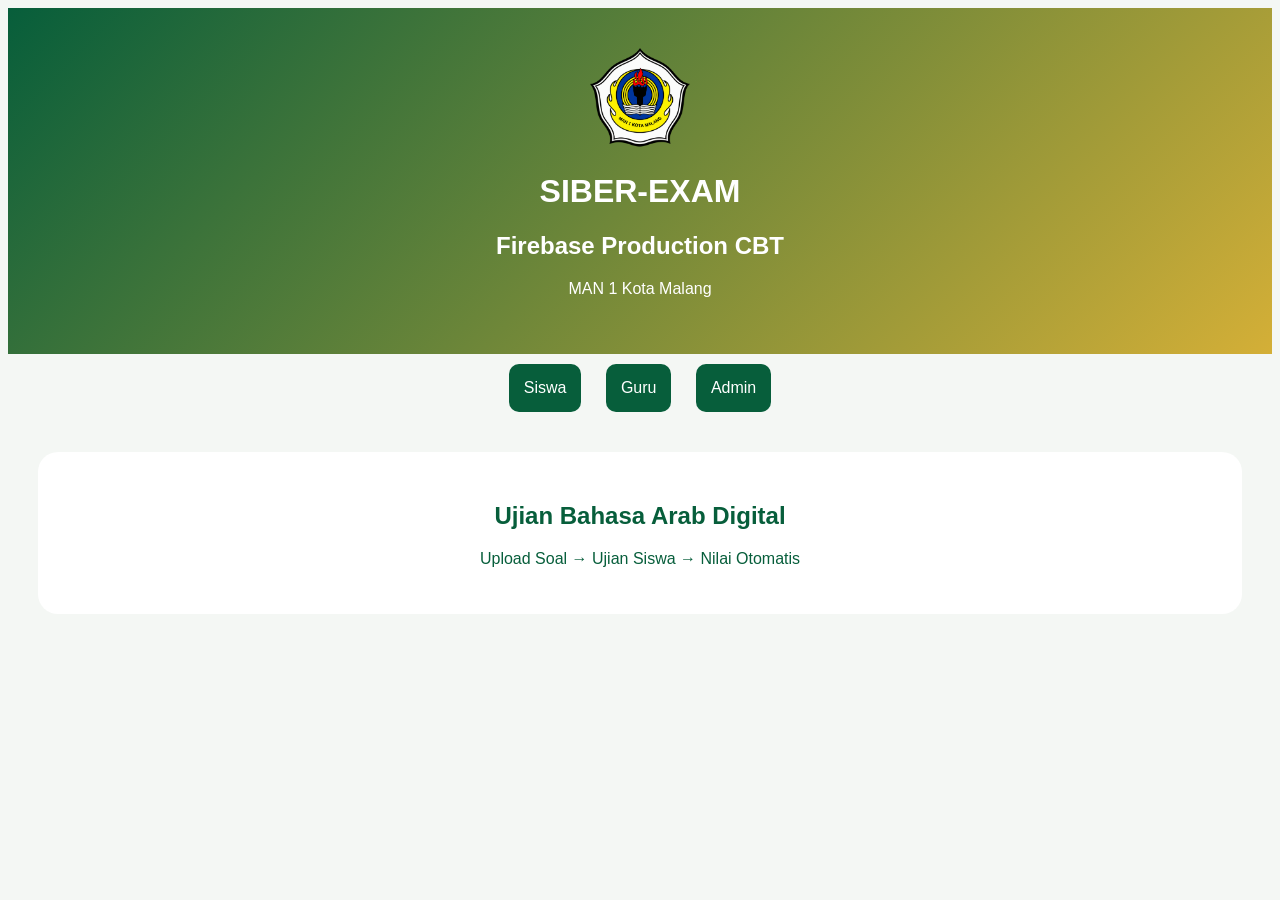
<file: index.html>
<!DOCTYPE html>
<html>
<head>
<title>SIBER-EXAM Firebase Production</title>
<link rel="stylesheet" href="assets/style.css">
</head>
<body>
<header>
<img src="assets/logo-man1.png">
<h1>SIBER-EXAM</h1>
<h2>Firebase Production CBT</h2>
<p>MAN 1 Kota Malang</p>
</header>
<nav>
<a href="student/login.html">Siswa</a>
<a href="teacher/dashboard.html">Guru</a>
<a href="admin/dashboard.html">Admin</a>
</nav>
<section class="card">
<h2>Ujian Bahasa Arab Digital</h2>
<p>Upload Soal → Ujian Siswa → Nilai Otomatis</p>
</section>
</body>
</html>
</file>
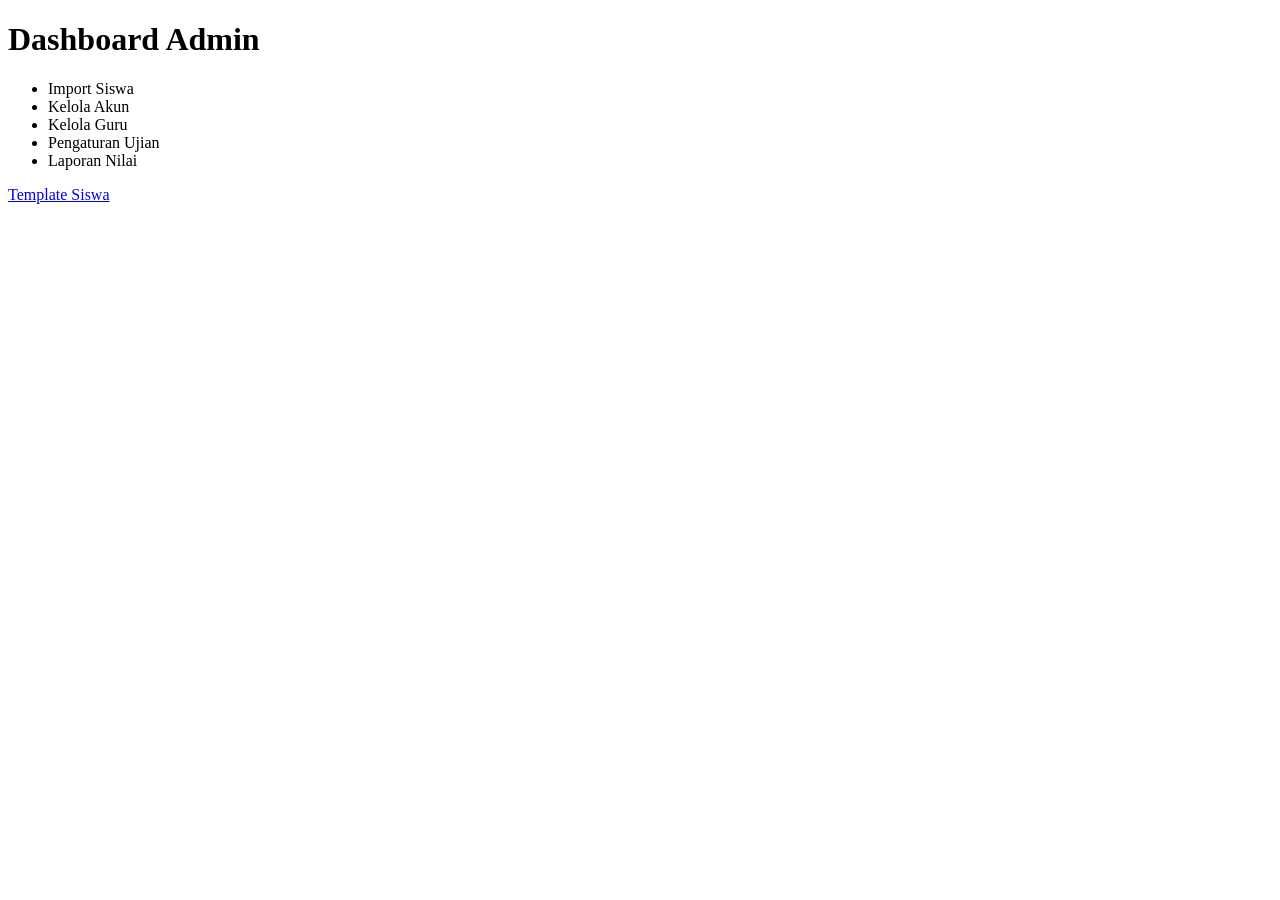
<file: admin/dashboard.html>
<!DOCTYPE html>
<html>
<body>
<h1>Dashboard Admin</h1>
<ul>
<li>Import Siswa</li>
<li>Kelola Akun</li>
<li>Kelola Guru</li>
<li>Pengaturan Ujian</li>
<li>Laporan Nilai</li>
</ul>
<a href="template-siswa.csv">Template Siswa</a>
</body>
</html>
</file>
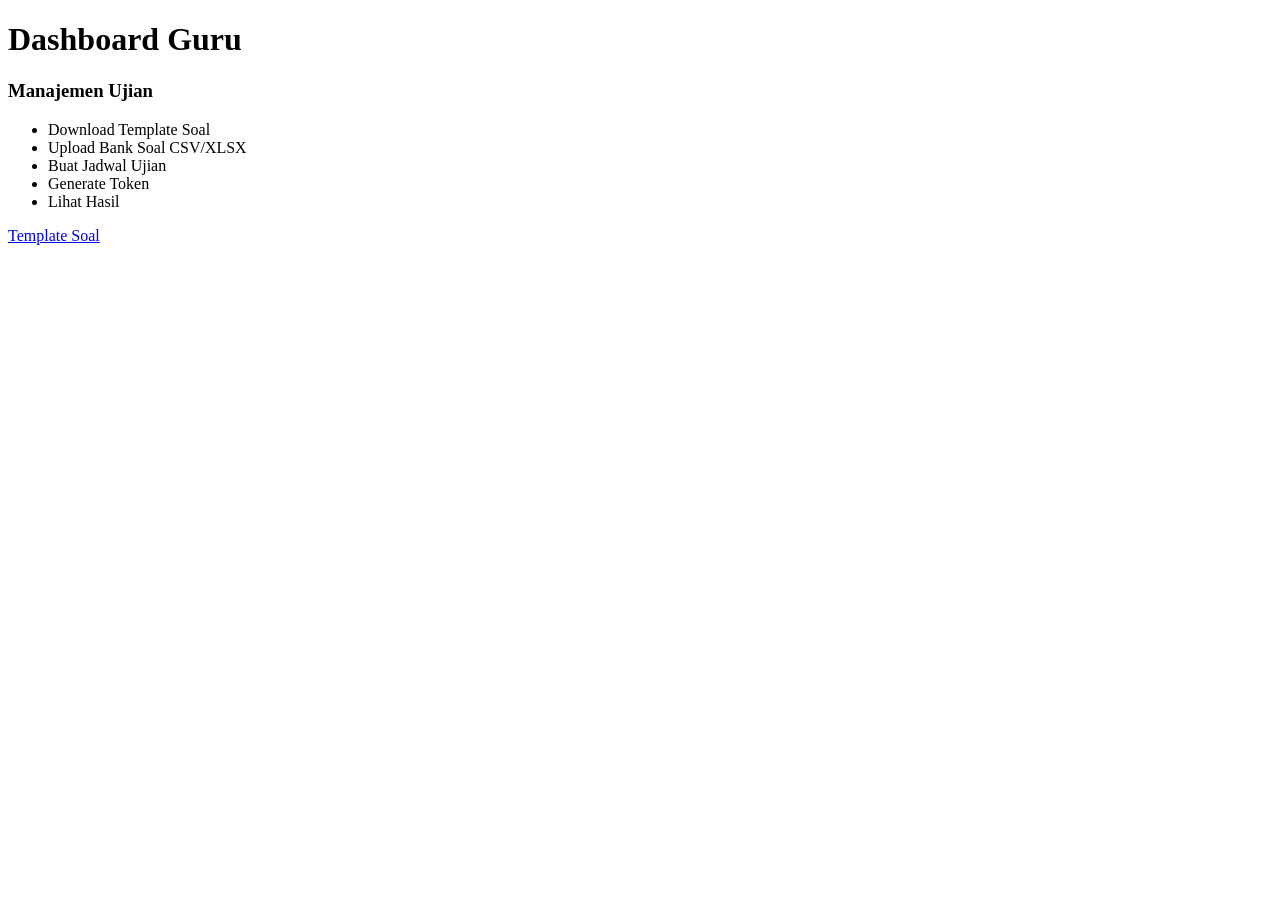
<file: teacher/dashboard.html>
<!DOCTYPE html>
<html>
<body>
<h1>Dashboard Guru</h1>
<h3>Manajemen Ujian</h3>
<ul>
<li>Download Template Soal</li>
<li>Upload Bank Soal CSV/XLSX</li>
<li>Buat Jadwal Ujian</li>
<li>Generate Token</li>
<li>Lihat Hasil</li>
</ul>
<a href="template-soal.csv">Template Soal</a>
</body>
</html>
</file>
<file: assets/style.css>
body{
font-family:Segoe UI,Arial;
background:#f4f7f4;
color:#075e3b;
text-align:center;
}
header{
background:linear-gradient(135deg,#075e3b,#d4af37);
color:white;
padding:40px;
}
header img{width:100px}
nav a{
background:#075e3b;
color:white;
padding:15px;
margin:10px;
display:inline-block;
border-radius:10px;
text-decoration:none;
}
.card{
background:white;
padding:30px;
margin:30px;
border-radius:20px;
}
</file>
